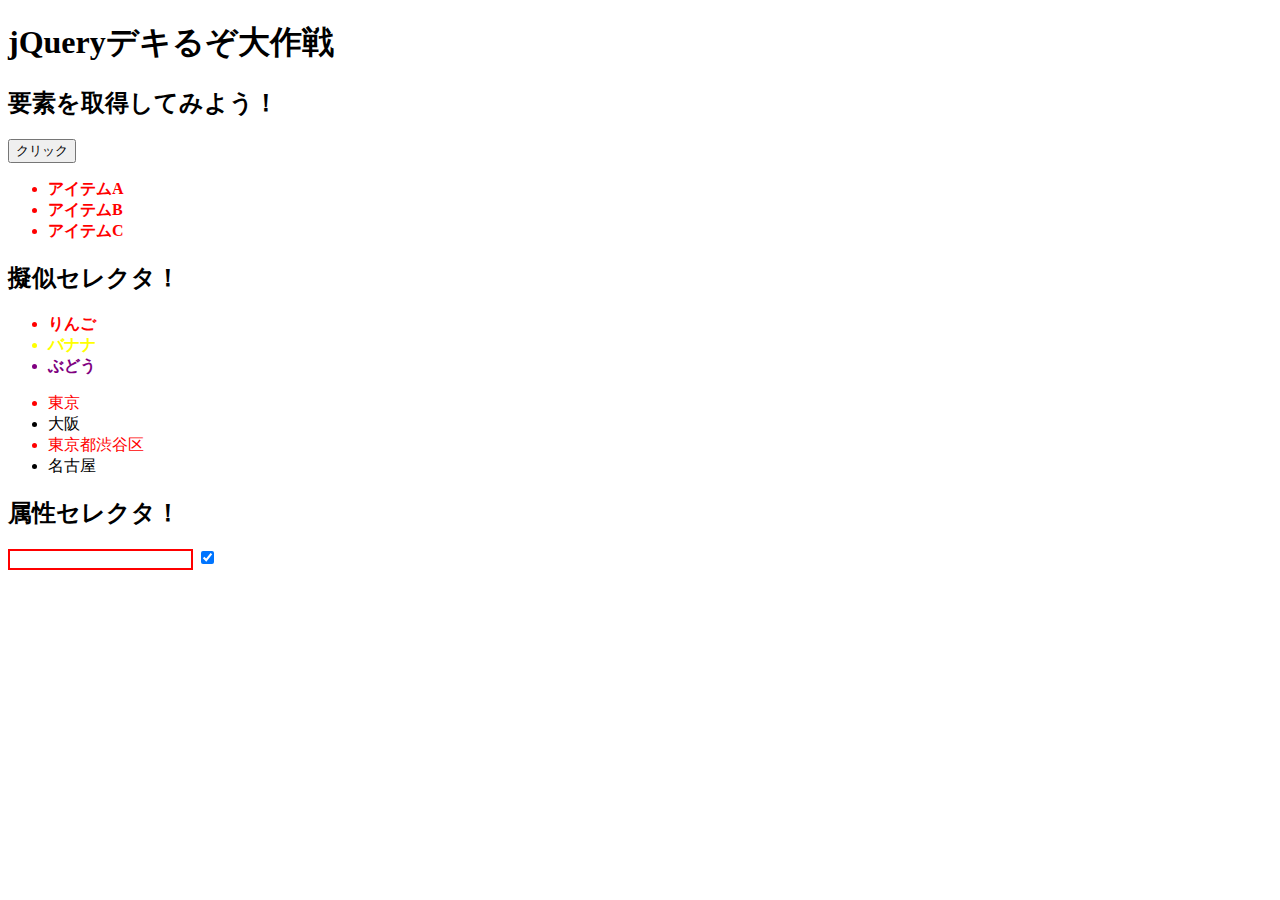
<file: index.html>
<!DOCTYPE html>
<html lang="ja">
<head>
  <meta charset="UTF-8">
  <meta name="viewport" content="width=device-width, initial-scale=1.0">
  <link rel="stylesheet" href="style.css">
  <script src="https://code.jquery.com/jquery-3.5.1.min.js"></script>
  <title>jQueryデキるぞ大作戦</title>
</head>
<body>
  <section>
    <h1>jQueryデキるぞ大作戦</h1>
  </section>
  <section>
    <h2>要素を取得してみよう！</h2>
    <button id="btn">クリック</button>
    <ul>
      <li class="item">アイテムA</li>
      <li class="item">アイテムB</li>
      <li class="item">アイテムC</li>
    </ul>
  </section>
  <section>
    <h2>擬似セレクタ！</h2>
    <ul>
      <li class="fruit">りんご</li>
      <li class="fruit">バナナ</li>
      <li class="fruit">ぶどう</li>
    </ul>
    <ul>
      <li>東京</li>
      <li>大阪</li>
      <li>東京都渋谷区</li>
      <li>名古屋</li>
    </ul>
  </section>
  <section>
    <h2>属性セレクタ！</h2>
    <div>
      <input type="text" name="username">
      <input type="checkbox" name="terms">
    </div>
  </section>

  <script>
    $(function () {
      // 要素を取得してみよう！
      $('#btn').click(function () {
        alert('こんにちは');
      });
      $('.item').css({
        'color': 'red',
        'font-weight': 'bold'
      });

      // 擬似セレクタ！
      $('.fruit:first').css({
        'color': 'red',
        'font-weight': 'bold'
      });
      $('.fruit:eq(1)').css({
        'color': 'yellow',
        'font-weight': 'bold'
      });
      $('.fruit:last').css({
        'color': 'purple',
        'font-weight': 'bold'
      });
      $('.fruit:last').css({
        'color': 'purple',
        'font-weight': 'bold'
      });
      $('li:contains("東京")').css('color', 'red');

      // 属性セレクタ！
      $('[name="username"]').css('border', '2px solid red'); // name="username" の要素に赤枠
      $('[type="checkbox"]').prop('checked', true); // チェックボックスをONに
    });
  </script>
</body>
</html>
</file>
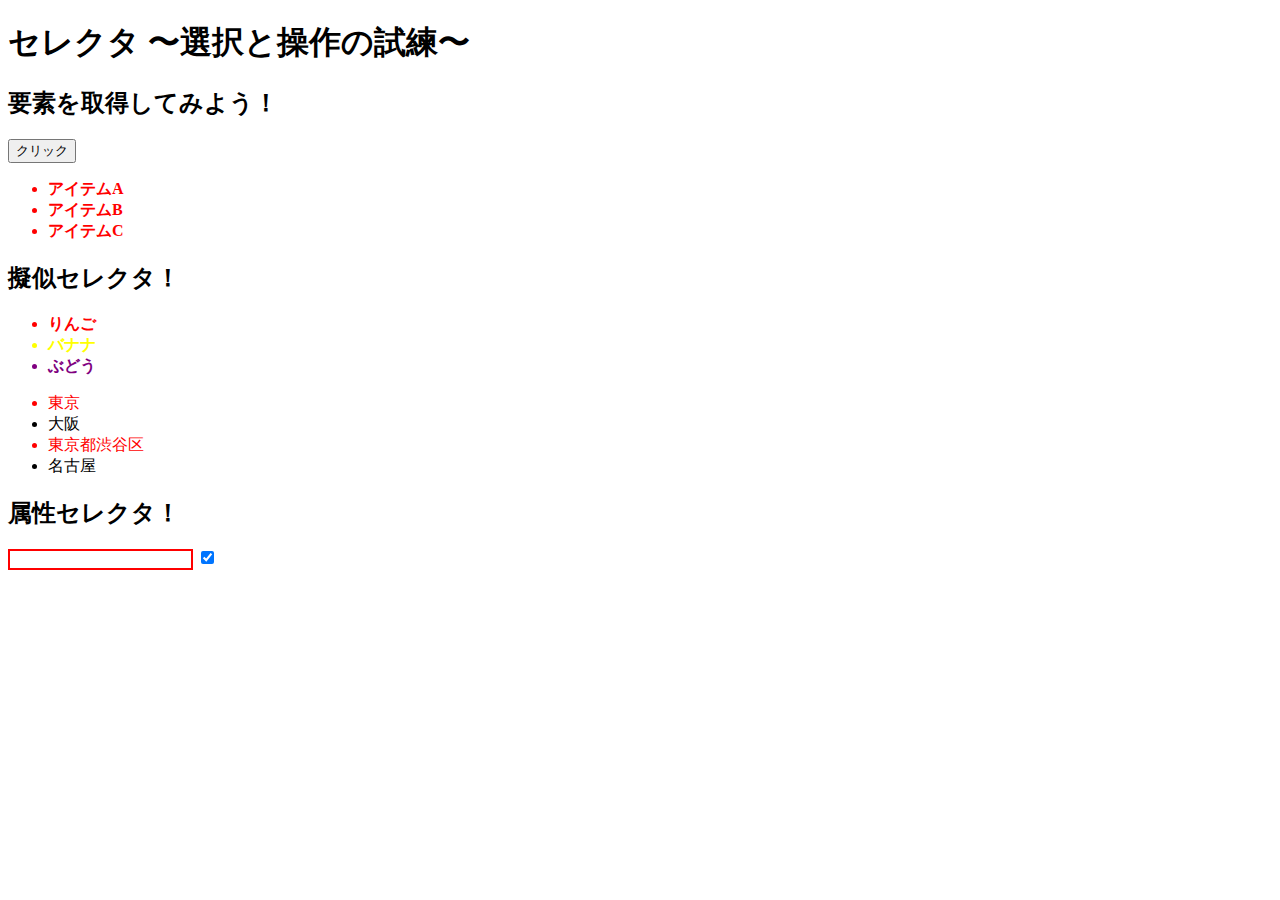
<file: Lesson-01/index.html>
<!DOCTYPE html>
<html lang="ja">
<head>
  <meta charset="UTF-8">
  <meta name="viewport" content="width=device-width, initial-scale=1.0">
  <link rel="stylesheet" href="/Lesson-01/style.css">
  <script src="https://code.jquery.com/jquery-3.5.1.min.js"></script>
  <script src="/Lesson-01/main.js"></script>
  <title>セレクタ 〜選択と操作の試練〜</title>
</head>
<body>
  <section>
    <h1>セレクタ 〜選択と操作の試練〜</h1>
  </section>

  <section>
    <h2>要素を取得してみよう！</h2>
    <button id="btn">クリック</button>
    <ul>
      <li class="item">アイテムA</li>
      <li class="item">アイテムB</li>
      <li class="item">アイテムC</li>
    </ul>
  </section>
  <section>
    <h2>擬似セレクタ！</h2>
    <ul>
      <li class="fruit">りんご</li>
      <li class="fruit">バナナ</li>
      <li class="fruit">ぶどう</li>
    </ul>
    <ul>
      <li>東京</li>
      <li>大阪</li>
      <li>東京都渋谷区</li>
      <li>名古屋</li>
    </ul>
  </section>
  <section>
    <h2>属性セレクタ！</h2>
    <div>
      <input type="text" name="username">
      <input type="checkbox" name="terms">
    </div>
  </section>
</body>
</html>
</file>
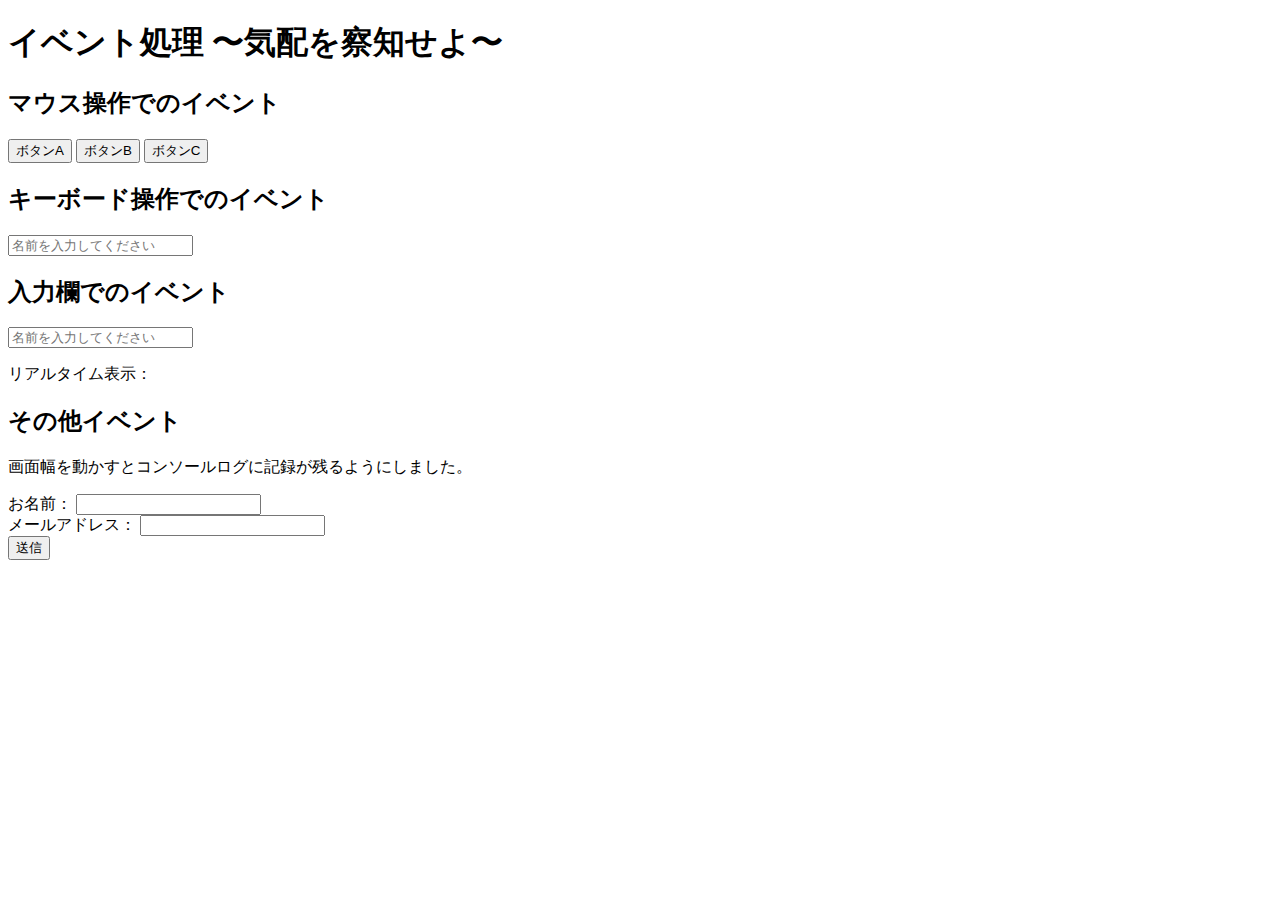
<file: Lesson-02/index.html>
<!DOCTYPE html>
<html lang="ja">
<head>
  <meta charset="UTF-8">
  <meta name="viewport" content="width=device-width, initial-scale=1.0">
  <link rel="stylesheet" href="/Lesson-02/style.css">
  <link href="https://cdn.jsdelivr.net/npm/bootstrap@5.3.0/dist/css/bootstrap.min.css" rel="stylesheet" integrity="sha384-9ndCyUaIbzAi2FUVXJi0CjmCapSmO7SnpJef0486qhLnuZ2cdeRhO02iuK6FUUVM" crossorigin="anonymous">
  <script src="https://code.jquery.com/jquery-3.5.1.min.js"></script>
  <script src="/Lesson-02/main.js"></script>
  <title>イベント処理 〜気配を察知せよ〜</title>
</head>
<body>
  <section class="mb-4">
    <h1 class="fs-2">イベント処理 〜気配を察知せよ〜</h1>
  </section>

  <section class="mb-4">
    <h2 class="fs-4">マウス操作でのイベント</h2>
    <div class="d-flex gap-4">
      <button id="btn-01" class="btn btn-primary fw-bold">ボタンA</button>
      <button id="btn-02" class="btn btn-primary fw-bold">ボタンB</button>
      <button id="btn-03" class="btn btn-primary fw-bold">ボタンC</button>
    </div>
  </section>

  <section class="mb-4">
    <h2 class="fs-4">キーボード操作でのイベント</h2>
    <input type="text" id="nameInput" placeholder="名前を入力してください">
  </section>

  <section class="mb-4">
    <h2 class="fs-4">入力欄でのイベント</h2>
    <div>
      <input type="text" id="liveInput" placeholder="名前を入力してください">
      <p>リアルタイム表示：<span id="liveDisplay"></span></p>
    </div>
  </section>

  <section class="mb-4">
    <h2 class="fs-4">その他イベント</h2>
    <div class="mb-2">
      <p>画面幅を動かすとコンソールログに記録が残るようにしました。</p>
    </div>
    <div>
      <form id="contactForm" action="/submit" method="post">
        <label>お名前：</label>
        <input type="text" name="name" required><br>
      
        <label>メールアドレス：</label>
        <input type="email" name="email" required><br>
      
        <input type="submit" value="送信">
      </form>
    </div>
  </section>

  <script src="https://cdn.jsdelivr.net/npm/bootstrap@5.3.0/dist/js/bootstrap.bundle.min.js" integrity="sha384-geWF76RCwLtnZ8qwWowPQNguL3RmwHVBC9FhGdlKrxdiJJigb/j/68SIy3Te4Bkz" crossorigin="anonymous"></script>
</body>
</html>
</file>
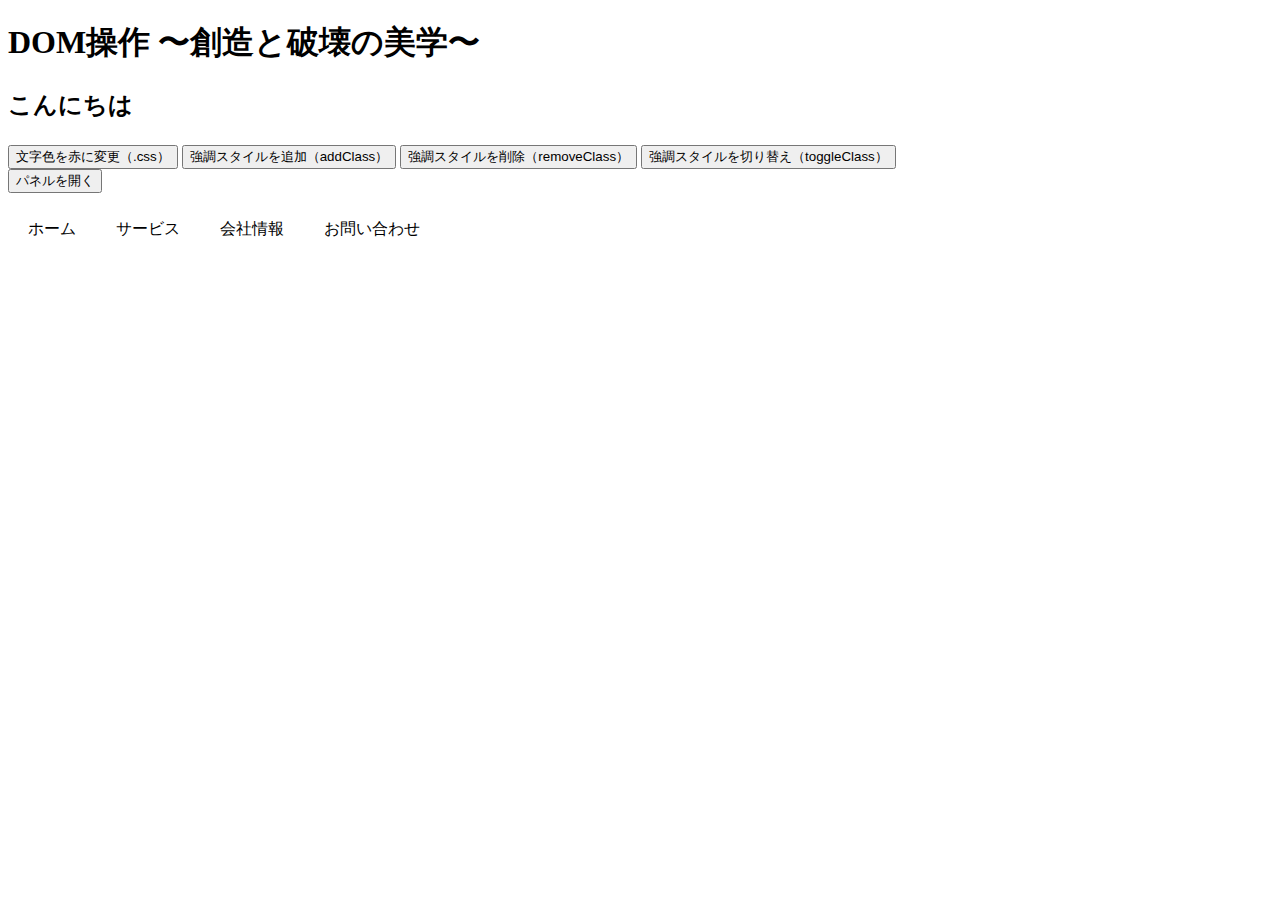
<file: Lesson-04/index.html>
<!DOCTYPE html>
<html lang="ja">
<head>
  <meta charset="UTF-8">
  <meta name="viewport" content="width=device-width, initial-scale=1.0">
  <link rel="stylesheet" href="/Lesson-04/style.css">
  <link href="https://cdn.jsdelivr.net/npm/bootstrap@5.3.0/dist/css/bootstrap.min.css" rel="stylesheet" integrity="sha384-9ndCyUaIbzAi2FUVXJi0CjmCapSmO7SnpJef0486qhLnuZ2cdeRhO02iuK6FUUVM" crossorigin="anonymous">
  <script src="https://code.jquery.com/jquery-3.5.1.min.js"></script>
  <script src="/Lesson-04/main.js"></script>
  <title>DOM操作 〜創造と破壊の美学〜</title>
</head>
<body>
  <h1 class="fs-2 mb-4">DOM操作 〜創造と破壊の美学〜</h1>

  <div class="mb-4">
    <h3 id="title">こんにちは</h3>
    <button id="cssChangeBtn">文字色を赤に変更（.css）</button>
    <button id="addClassBtn">強調スタイルを追加（addClass）</button>
    <button id="removeClassBtn">強調スタイルを削除（removeClass）</button>
    <button id="toggleClassBtn">強調スタイルを切り替え（toggleClass）</button>
  </div>

  <div class="mb-4">
    <button id="togglePanelBtn">パネルを開く</button>
    <div id="infoPanel">
      <p>クリックで表示／非表示が切り替わる</p>
    </div>
  </div>

  <nav>
    <ul id="menu">
      <li class="menu-item">ホーム</li>
      <li class="menu-item">サービス</li>
      <li class="menu-item">会社情報</li>
      <li class="menu-item">お問い合わせ</li>
    </ul>
  </nav>


  <script src="https://cdn.jsdelivr.net/npm/bootstrap@5.3.0/dist/js/bootstrap.bundle.min.js" integrity="sha384-geWF76RCwLtnZ8qwWowPQNguL3RmwHVBC9FhGdlKrxdiJJigb/j/68SIy3Te4Bkz" crossorigin="anonymous"></script>
</body>
</html>
</file>
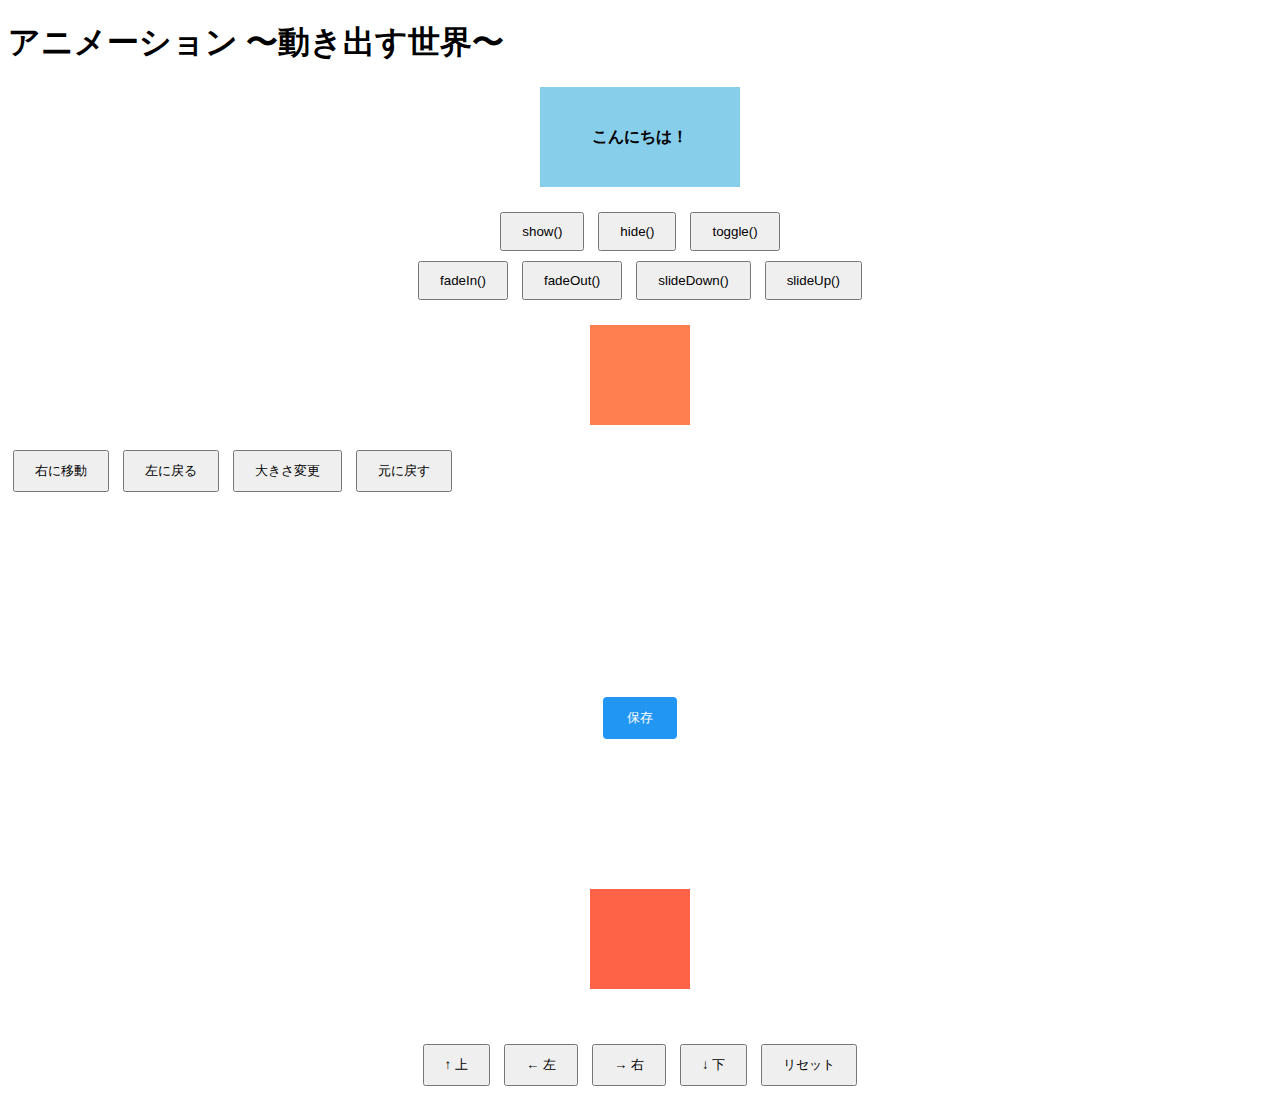
<file: Lesson-05/index.html>
<!DOCTYPE html>
<html lang="ja">
<head>
  <meta charset="UTF-8">
  <meta name="viewport" content="width=device-width, initial-scale=1.0">
  <link rel="stylesheet" href="/Lesson-05/style.css">
  <link href="https://cdn.jsdelivr.net/npm/bootstrap@5.3.0/dist/css/bootstrap.min.css" rel="stylesheet" integrity="sha384-9ndCyUaIbzAi2FUVXJi0CjmCapSmO7SnpJef0486qhLnuZ2cdeRhO02iuK6FUUVM" crossorigin="anonymous">
  <script src="https://code.jquery.com/jquery-3.5.1.min.js"></script>
  <script src="/Lesson-05/main.js"></script>
  <title>DOM操作 〜創造と破壊の美学〜</title>
</head>
<body>
  <h1 class="fs-2 mb-4">アニメーション 〜動き出す世界〜</h1>

  <section class="mb-4">
    <div id="box-1">こんにちは！</div>
    <div style="text-align: center;">
      <button id="showBtn">show()</button>
      <button id="hideBtn">hide()</button>
      <button id="toggleBtn">toggle()</button>
    </div>
  </section>

  <section class="mb-4">
    <div id="box-2">こんにちは！</div>
    <div style="text-align: center;">
      <button id="fadeInBtn">fadeIn()</button>
      <button id="fadeOutBtn">fadeOut()</button>
      <button id="slideDownBtn">slideDown()</button>
      <button id="slideUpBtn">slideUp()</button>
    </div>
  </section>

  <section>
    <div id="box-3"></div>
    <div class="text-center">
      <button id="moveRight">右に移動</button>
      <button id="moveLeft">左に戻る</button>
      <button id="resize">大きさ変更</button>
      <button id="reset">元に戻す</button>
    </div>
  </section>

  <section>
    <div id="notification">保存に成功しました！</div>
    <div class="wrapper">
      <button class="action-btn" id="saveBtn">保存</button>
    </div>
  </section>

  <section>
    <div id="box-4"></div>
    <div class="controls">
      <button id="upBtn">↑ 上</button>
      <button id="leftBtn">← 左</button>
      <button id="rightBtn">→ 右</button>
      <button id="downBtn">↓ 下</button>
      <button id="resetBtn">リセット</button>
    </div>
  </section>

  <script src="https://cdn.jsdelivr.net/npm/bootstrap@5.3.0/dist/js/bootstrap.bundle.min.js" integrity="sha384-geWF76RCwLtnZ8qwWowPQNguL3RmwHVBC9FhGdlKrxdiJJigb/j/68SIy3Te4Bkz" crossorigin="anonymous"></script>
</body>
</html>
</file>
<file: style.css>
@charset "UTF-8";
</file>
<file: Lesson-01/style.css>
@charset "UTF-8";
</file>
<file: Lesson-02/style.css>
@charset "UTF-8";
</file>
<file: Lesson-04/style.css>
@charset "UTF-8";

/* デフォルトスタイル */
#title {
  color: black;
  font-size: 24px;
}

/* 強調スタイル（classで切り替える） */
.highlight {
  color: white;
  background-color: orange;
  padding: 10px;
  border-radius: 5px;
}

#infoPanel {
  display: none;
  background-color: #f0f0f0;
  padding: 20px;
  margin-top: 10px;
  border-radius: 8px;
  transition: all 0.3s;
}

/* パネルが開いているときのスタイル */
#infoPanel.active {
  display: block;
  border-left: 5px solid royalblue;
}

#menu {
  display: flex;
  list-style: none;
  padding: 0;
}

.menu-item {
  padding: 10px 20px;
  cursor: pointer;
  transition: all 0.3s;
}

/* 選択中のスタイル */
.menu-item.active {
  background-color: #007BFF;
  color: white;
  border-radius: 6px;
}
</file>
<file: Lesson-05/style.css>
@charset "UTF-8";

#box-1 {
  width: 200px;
  height: 100px;
  background-color: skyblue;
  text-align: center;
  line-height: 100px;
  margin: 20px auto;
  font-weight: bold;
}

#box-2 {
  width: 200px;
  height: 100px;
  background-color: lightgreen;
  text-align: center;
  line-height: 100px;
  margin: 20px auto;
  font-weight: bold;
  display: none; /* 初期は非表示に */
}

#box-3 {
  width: 100px;
  height: 100px;
  background-color: coral;
  position: relative; /* 左右移動のために必要 */
  margin: 20px auto;
}

#box-4 {
  width: 100px;
  height: 100px;
  background-color: tomato;
  position: relative; /* 位置調整するために必要 */
  margin: 50px auto;
}

button {
  margin: 5px;
  padding: 10px 20px;
}

#notification {
  position: fixed;
  top: -50px; /* 最初は画面外に */
  left: 0;
  width: 100%;
  background-color: #4caf50;
  color: white;
  text-align: center;
  padding: 10px 0;
  box-shadow: 0 2px 5px rgba(0,0,0,0.3);
}

.action-btn {
  display: inline-block;
  padding: 12px 24px;
  margin: 100px auto;
  background-color: #2196f3;
  color: white;
  border: none;
  border-radius: 4px;
  cursor: pointer;
  transition: background-color 0.3s;
}

.action-btn:hover {
  background-color: #1976d2;
}

.wrapper {
  text-align: center;
  margin-top: 100px;
}

.controls {
  text-align: center;
}

.controls button {
  padding: 10px 20px;
  margin: 5px;
}
</file>
